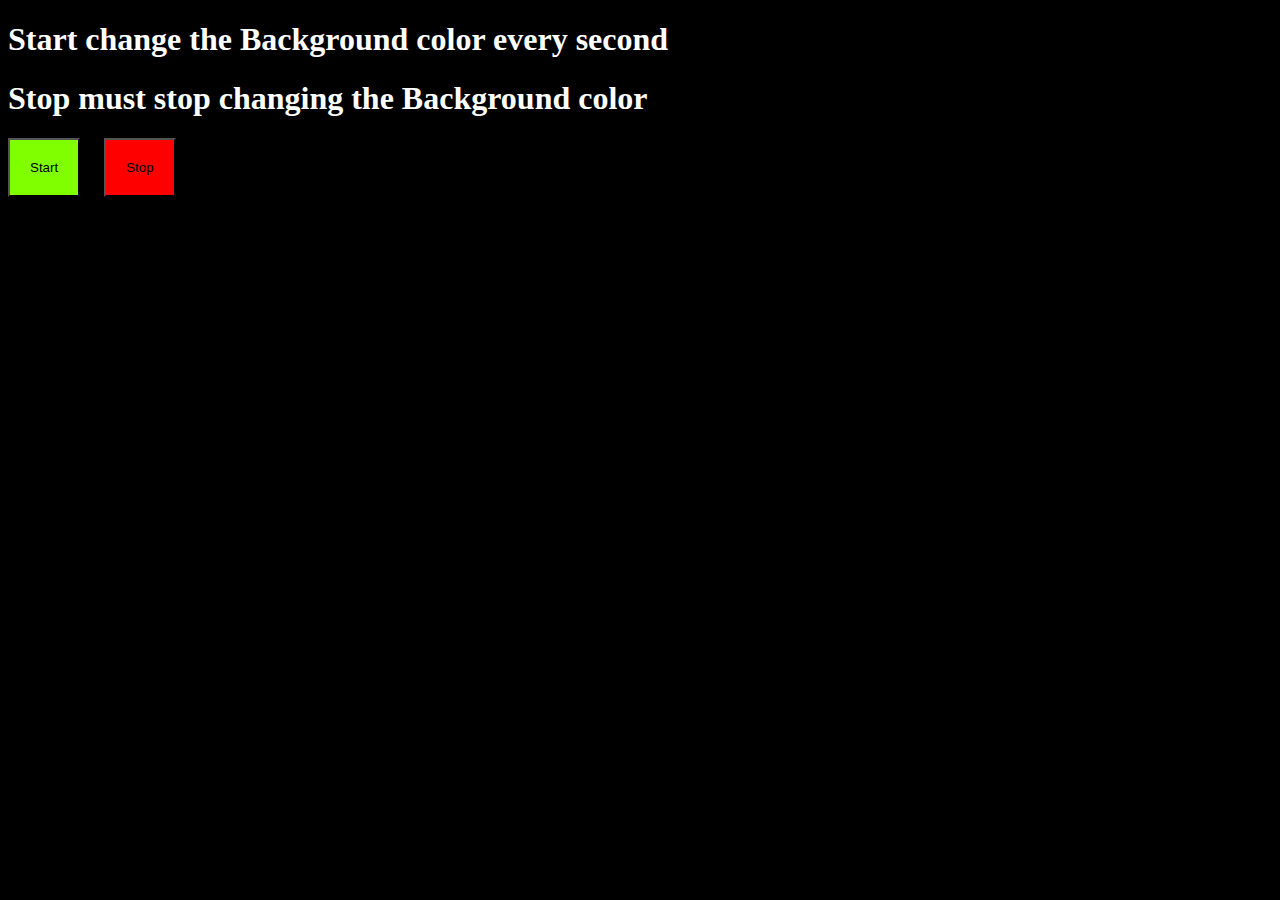
<file: 11_bg-change project/index.html>
<!DOCTYPE html>
<html lang="en">
<head>
    <meta charset="UTF-8">
    <meta name="viewport" content="width=device-width, initial-scale=1.0">
    
    <title>Background Changing</title>
    <style>
        body{
            background-color: black;
            color: white;
        }
        #stop{
            margin-left: 5px;
            padding: 20px 20px;
            background-color: red;
            cursor: pointer;
        }
        #start{
            margin-right: 15px;
            padding: 20px 20px;
            cursor: pointer;
            background-color: chartreuse;
        }
    </style>
</head>
<body>
    <h1>Start change the Background color every second</h1>
    <h1>Stop must stop changing the Background color</h1>
    <button id="start">Start</button>
    <button id="stop">Stop</button>
</body>
<script src="background.js"></script>
</html>
</file>
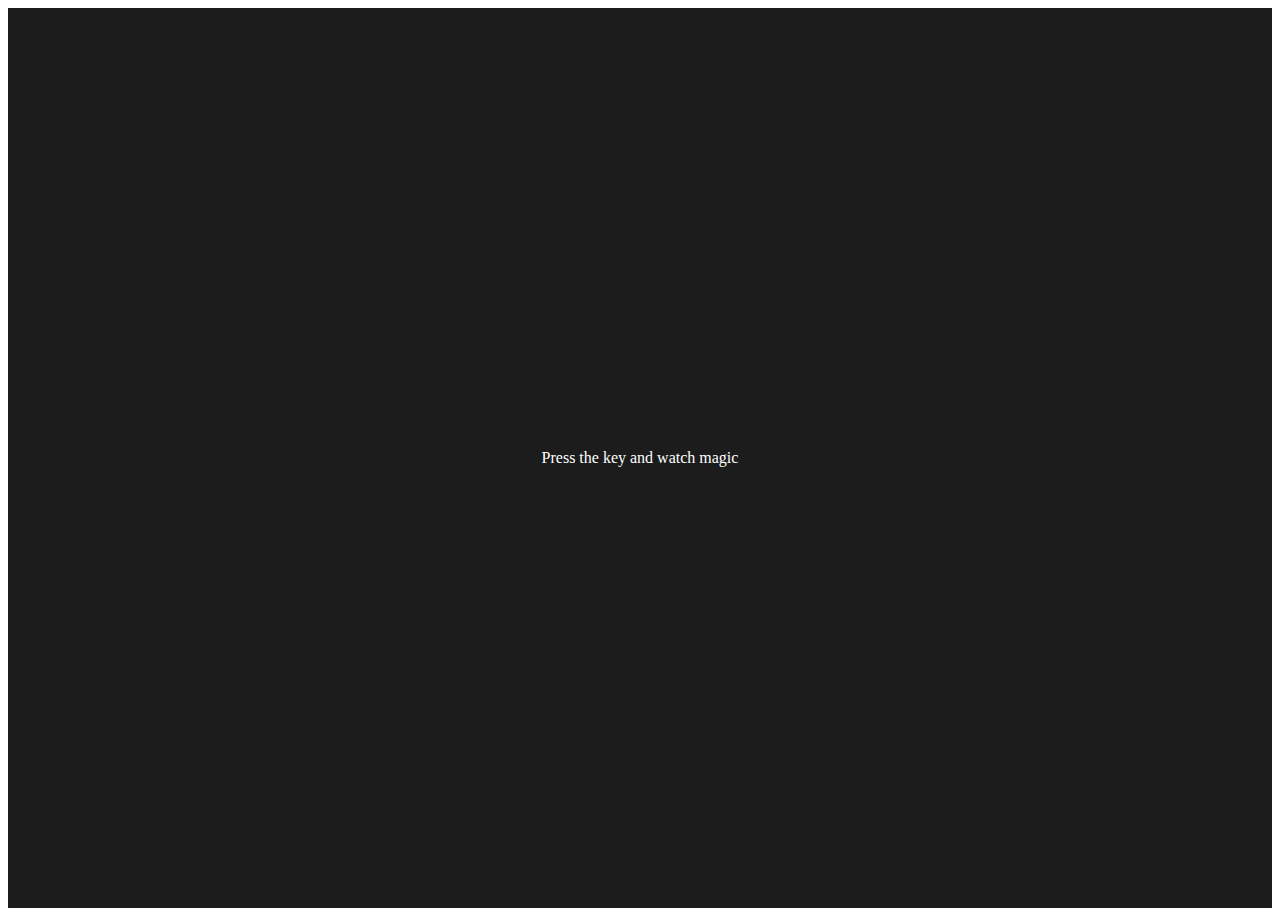
<file: 12_keyboard/index.html>
<!DOCTYPE html>
<html lang="en">
<head>
    <meta charset="UTF-8">
    <meta name="viewport" content="width=device-width, initial-scale=1.0">
    <title>Key-Borad</title>
    <style>
        table, th,td{
            border: 1px solid #e7e7e7;
        }
        .project{
            background-color: #1c1c1c;
            color: #ffffff;
            display: flex;
            align-items: center;
            justify-content: center;
            text-align: center;
            height: 100vh;
        }
        .color {
        color: aliceblue;
        display: flex;
        flex-direction: row;
      }
    </style>
</head>
<body>
    <div class="project">
        <div class="insert">
            <div class="key">
                Press the key and watch magic
            </div>
        </div>
    </div>
    
</body>
<script src="key.js"></script>
</html>
</file>
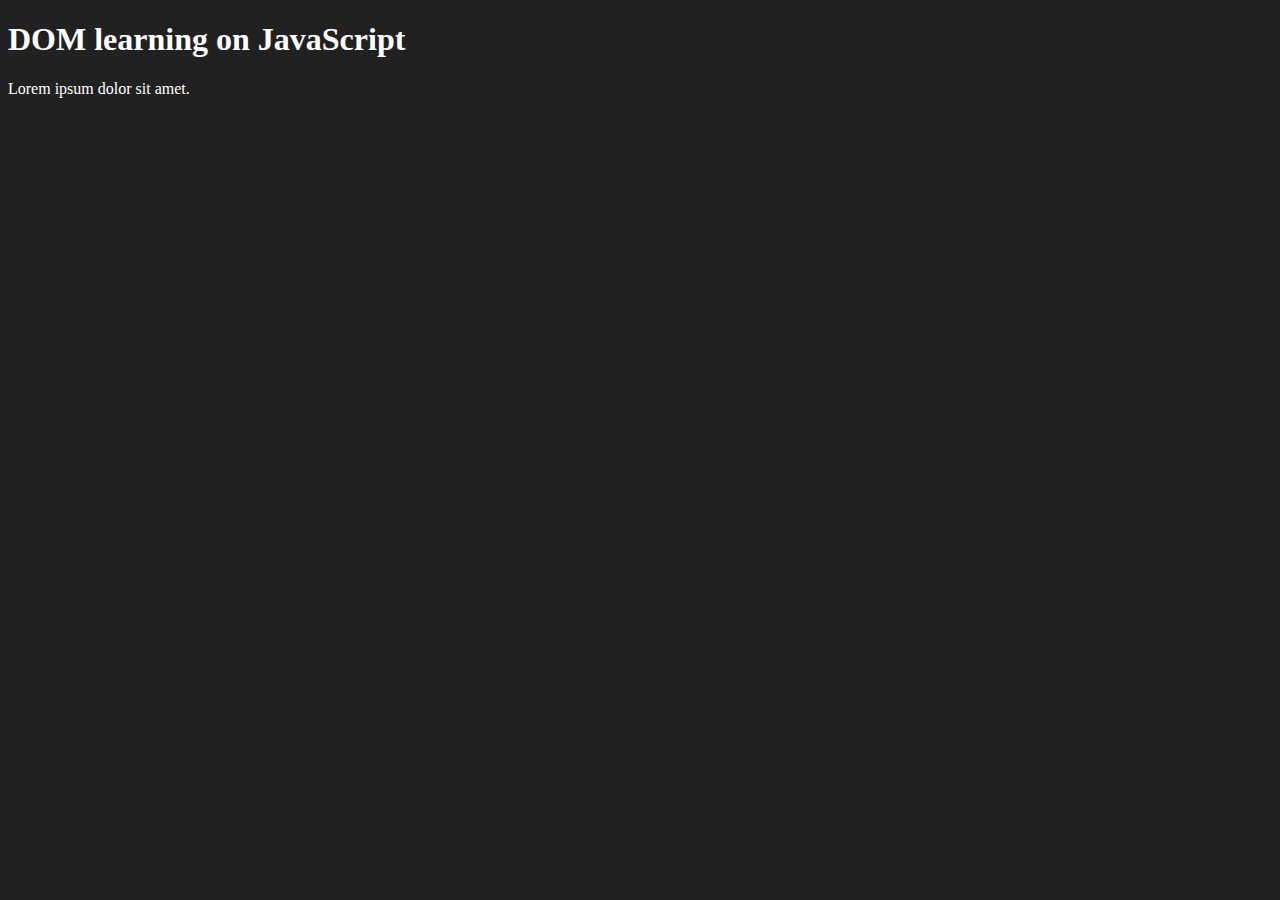
<file: 06_DOM/one.html>
<!DOCTYPE html>
<html lang="en">
<head>
    <meta charset="UTF-8">
    <title>DOM learning</title>
    <style>
        .bg-black{
            background-color: #212121;
            color: #ffffff
        }
    </style>
</head>
<body class="bg-black">
    <div >
        <h1 id="title" class="heading">DOM learning on JavaScript <span style="display: none;">test text</span></h1>
        <p>Lorem ipsum dolor sit amet.</p>
    </div>
</body>
</html>
</file>
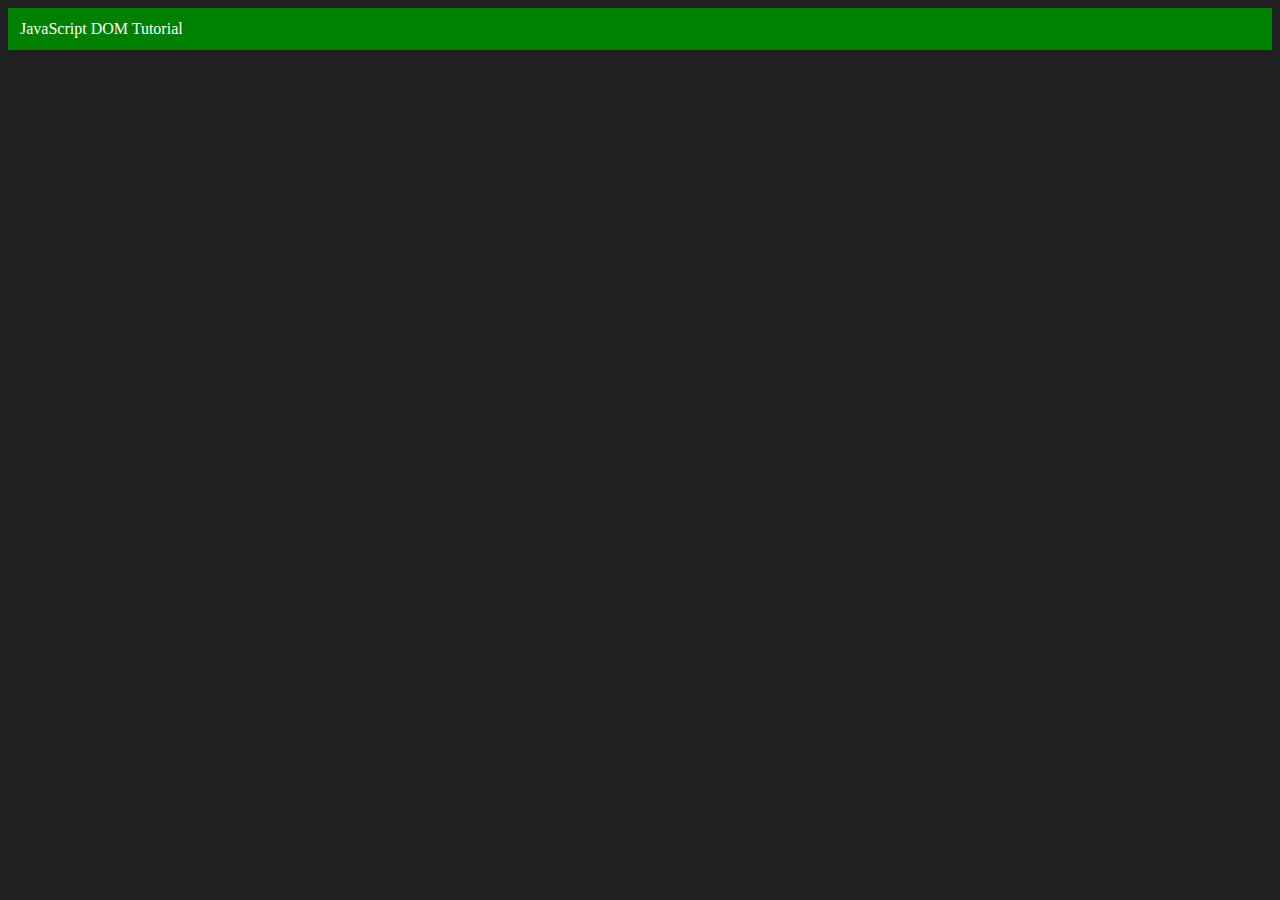
<file: 06_DOM/three.html>
<!DOCTYPE html>
<html lang="en">
<head>
    <meta charset="UTF-8">
    <meta name="viewport" content="width=device-width, initial-scale=1.0">
    <title>DOM - 3 </title>
</head>
<body style="background-color: #212121; color: #ffffff">
    
</body>
<script>
    const div = document.createElement('div')
    console.log(div);
    div.className= "main"
    div.id = Math.round(Math.random() *10 +1)
    div.setAttribute("title", "generated title()")
    div.style.backgroundColor = "green"
    div.style.padding = "12px"
    // div.innterText = "JavaScript DOM Tutorial"
    const addText = document.createTextNode("JavaScript DOM Tutorial")
    div.appendChild(addText)

    document.body.appendChild(div)
</script>
</html>
</file>
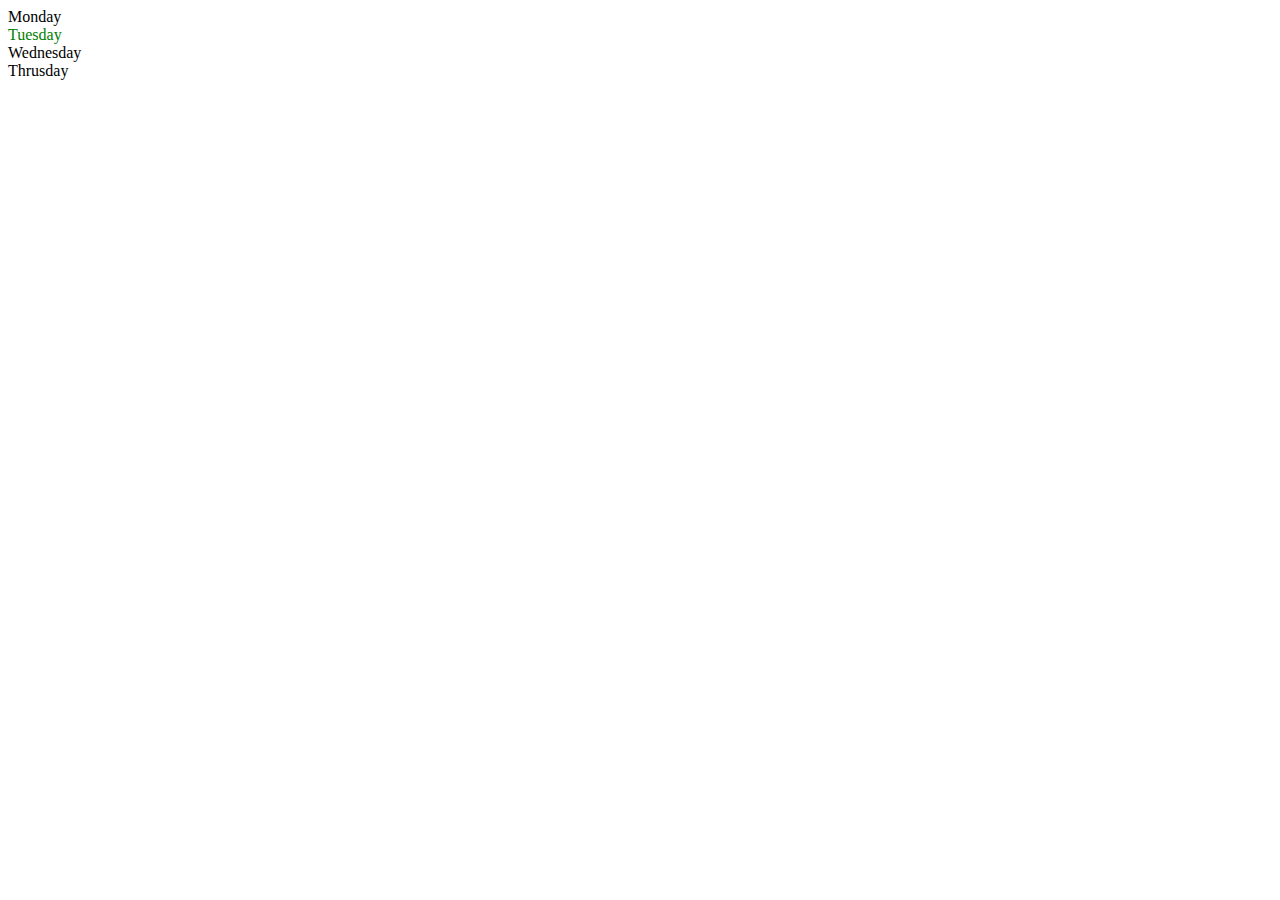
<file: 06_DOM/two.html>
<!DOCTYPE html>
<html lang="en">
<head>
    <meta charset="UTF-8">
    <title>DOM tutorial</title>
</head>
<body>
    <div class="parent">
        <div class="day">Monday</div>
        <div class="day">Tuesday</div>
        <div class="day">Wednesday</div>
        <div class="day">Thrusday</div>
    </div>
</body>
<script>
    const parent = document.querySelector('.parent')
    console.log(parent);
    console.log(parent.children);
    console.log(parent.children[1]);

    for(let i = 0;i<parent.children.length;i++){
        console.log(parent.children[i].innerHTML)
    }
    parent.children[1].style.color = 'Green'
    console.log(parent.firstElementChild);
    console.log(parent.lastElementChild);

    const dayOne = document.querySelector('.day')
    console.log(dayOne)
    console.log(dayOne.parentElement)
    console.log(dayOne.nextElementSibling);

    console.log("NODES: ", parent.childNodes);
    
    
</script>
</html>
</file>
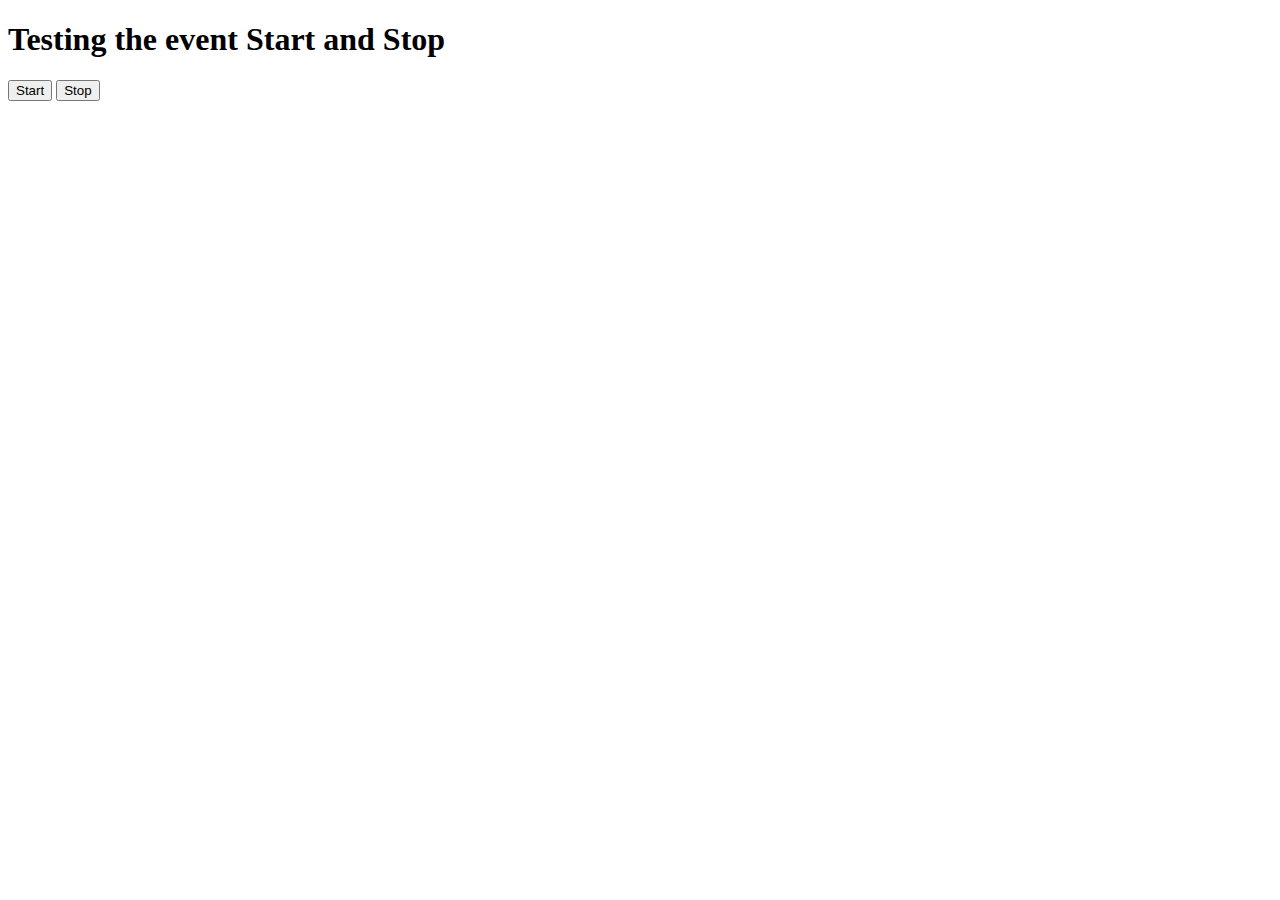
<file: 10_Events/three.html>
<!DOCTYPE html>
<html lang="en">
<head>
    <meta charset="UTF-8">
    <meta name="viewport" content="width=device-width, initial-scale=1.0">
    <title>Document</title>
</head>
<body>
    <h1>Testing the event Start and Stop</h1>
    <button id="start">Start</button>
    <button id="stop">Stop</button>
</body>
<script>
    const sayDate = function(str){
        console.log(str,Date.now());
    }
    const intervalId = setInterval(sayDate,1000, "Hi:- ")
    
    document.querySelector("#stop").addEventListener('click',function(){
        console.log("Stopped");
        clearInterval(intervalId);
    })
    document.querySelector("#start").addEventListener("click", function(){
        console.log("Started Again");
        setInterval(sayDate,1000,"New:- ");
    })
</script>
</html>
</file>
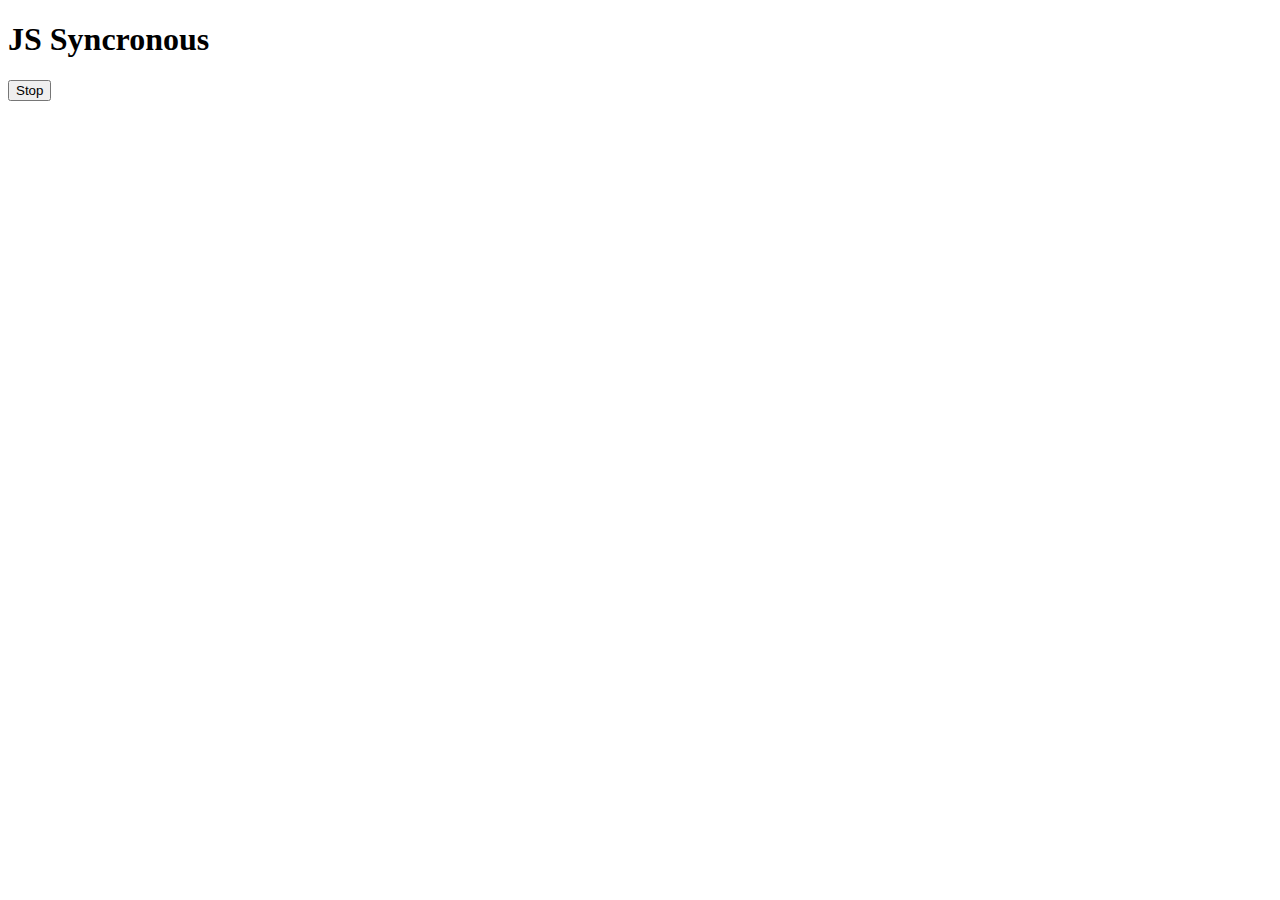
<file: 10_Events/two.html>
<!DOCTYPE html>
<html lang="en">
<head>
    <meta charset="UTF-8">
    <meta name="viewport" content="width=device-width, initial-scale=1.0">
    <title>Document</title>
</head>
<body>
    <h1>JS Syncronous </h1>
    <button id="stop">Stop</button>

</body>
<script>
    // executed one after the set time
    // setTimeout(function(){
    //     console.log("Krishan")
    // }, 2000);

    // // different way of the same above
    // const sayName = function(){
    //     console.log("Hola Krishan");
    // }
    // setTimeout(sayName,2000);

    // change the h1 text after 3 sec
    const changeText = function(){
        document.querySelector('h1').innerHTML = "Best Js series";
        
    }
    const changeMe = setTimeout(changeText,3000); // variable created to use as the reference in case to stop the event

    // this stop the event 
    document.querySelector('#stop').addEventListener('click', function(){
        clearTimeout(changeMe);
        console.log("Stopped");
    })
</script>
</html>
</file>
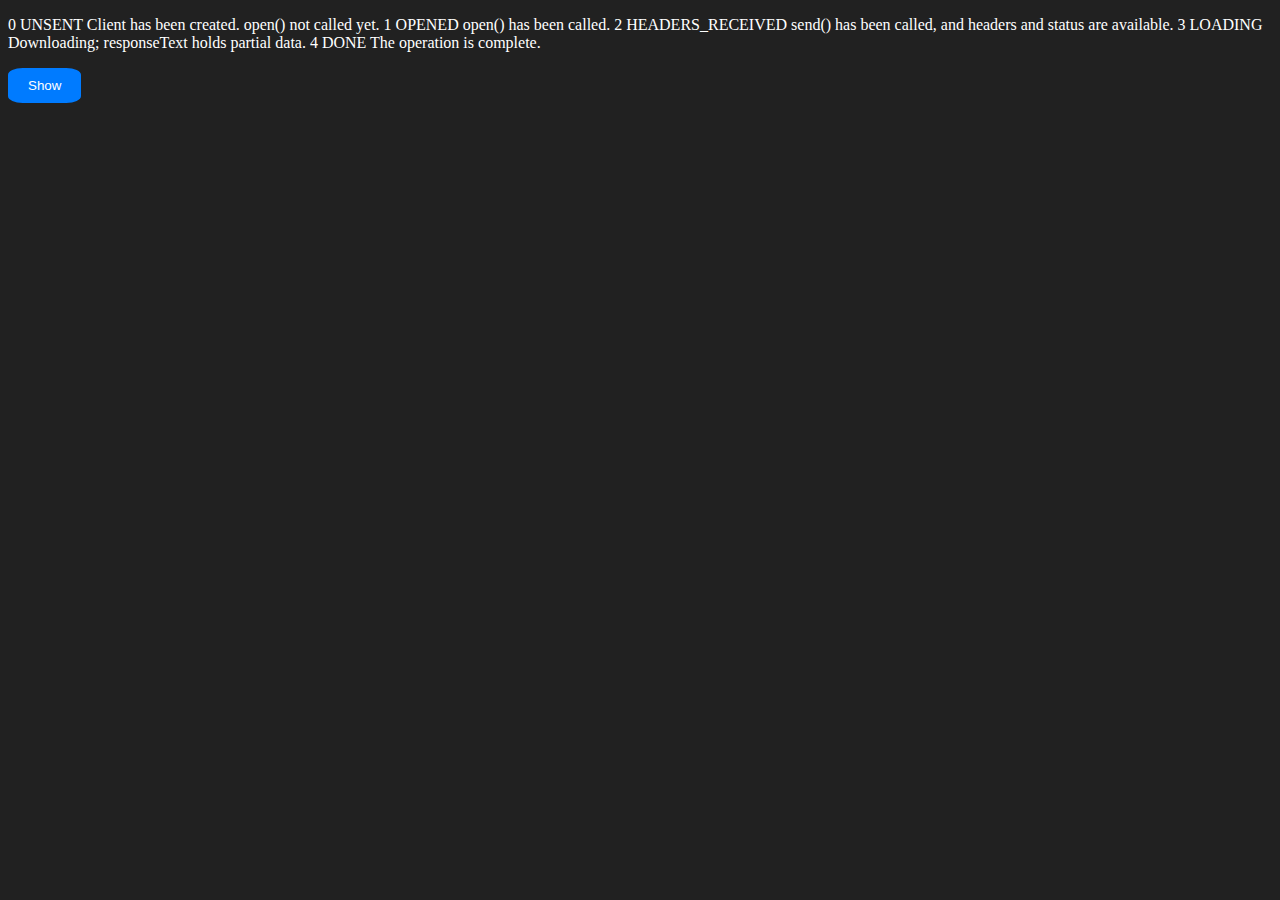
<file: 13_advance_one/ApiRequest.html>
<!DOCTYPE html>
<html lang="en">
<head>
    <meta charset="UTF-8">
    <meta name="viewport" content="width=device-width, initial-scale=1.0">
    <title>Document</title>
    <style>
        *{
            background-color: #212121;
            color: #ffffff;
        }
        .card {
            border: 1px solid #fff;
            padding: 20px;
            text-align: center;
        }
        img {
            border-radius: 50%;
        }
        button {
            padding: 10px 20px;
            background-color: #007bff;
            border: none;
            cursor: pointer;
            border-radius: 20%;
        }
        button:hover {
            background-color: #07d03d;
            border-radius: 20%;
        }
    </style>
</head>
<body>
    <p>
        0	UNSENT	Client has been created. open() not called yet.
1	OPENED	open() has been called.
2	HEADERS_RECEIVED	send() has been called, and headers and status are available.
3	LOADING	Downloading; responseText holds partial data.
4	DONE	The operation is complete.
    </p>
    <div class="insert">
        <button onclick="getProfile()">Show</button>
    </div>
</body>
<script>
    function getProfile(){
        const requestUrl = 'https://api.github.com/users/hiteshchoudhary';
        const xhr = new XMLHttpRequest();
        xhr.open('GET',requestUrl);
        xhr.onreadystatechange = function(){
            console.log(xhr.readyState);
            if(xhr.readyState === 4){

                // $$$ learning  $$$$

            // const data = this.responseText;
            // // console.log(typeof data); // string(data come in form of string)
            // console.log(data.followers); // undefined (due to string but it try fetch objects)
            
            // const d = JSON.parse(this.responseText); // convert text (string) into a JavaScript Object 
            // console.log(d.followers); // this will give followers
            // console.log(d);

// ############################################################################
            
            // ######### fetching the photo,name,follower using API
                const data = JSON.parse(this.responseText);
                const urlA = data.avatar_url;
                const follow = data.followers;
                const insert = document.querySelector(".insert");
                
                insert.innerHTML = `
                        <div class="card"> <img src="${urlA}" width="500px" height="600px">
                        <h2>${data.name}</h2>
                        <p>Followers: ${follow}</p> 
                        </div>
                        `;
            }
            
        }
        xhr.send();
    }
</script>
</html>
</file>
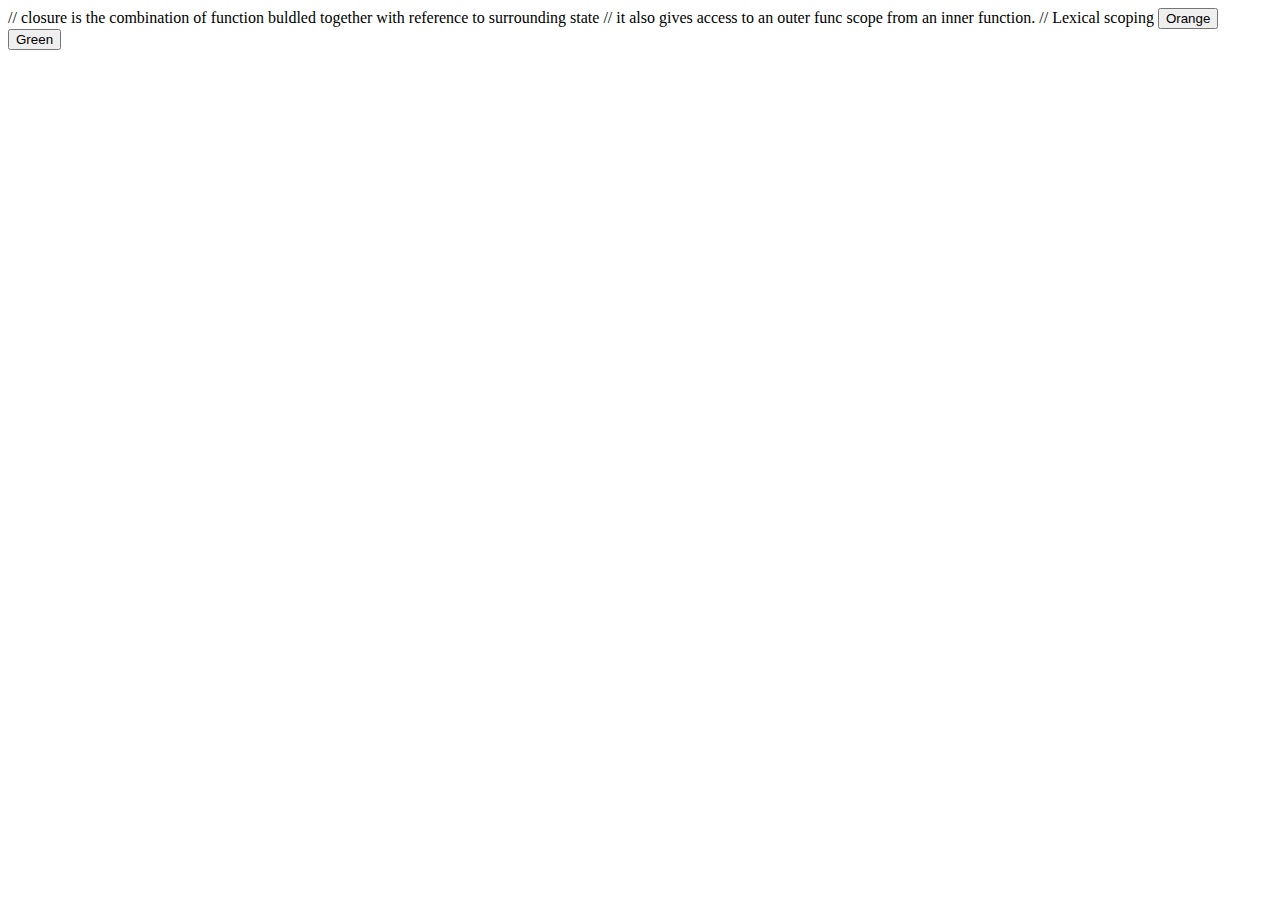
<file: 15)fun_with_js/closure.html>
// closure is the combination of function buldled together with reference to surrounding state
// it also gives access to an outer func scope from an inner function.


// Lexical scoping

<!DOCTYPE html>
<html lang="en">
<head>
    <meta charset="UTF-8">
    <meta name="viewport" content="width=device-width, initial-scale=1.0">
    <title>Closure</title>
</head>
<body>
    <button id="orange">Orange</button>
    <button id="green">Green</button>
</body>
<script>

    //  this is called lexical scoping
    function init(){
        let name = "Morzilla";
        function displayName(){
            console.log(name);   // can have access to name
        }
        displayName();
    }
    init();
    console.log(name) // error


    /// closure

    // function inits() {
    //     var name = "Mozilla"; // name is a local variable created by init
    //     function displayNames() { // displayName() is the inner function, a closure
    //         console.log(name); // use variable declared in the parent function
    //     }
    //     return displayNames;  // this will return whole lexical scope(memory) / share the                                       reference of the function
    // }
    // const myfunc = inits();
    // myfunc();


</script>
<script>
    // document.getElementById('orange').onclick = function(){
    //     document.body.style.backgroundColor = 'orange';
    // }
    // document.getElementById('green').onclick = function(){
    //     document.body.style.backgroundColor = 'green';
    // }


// ############################################################3

    // function clickHandler(color){
    //     document.body.style.backgroundColor = `${color}`;
    // }

    // document.getElementById('orange').onclick = clickHandler('orange'); 
    // // this will directly execute
    // document.getElementById('green').onclick = clickHandler('green'); 


// ############################################################3
    // real world use case of the closure 
    function clickHandler(color){
        return function(){
            document.body.style.backgroundColor = `${color}`;
        }
    }
    document.getElementById('orange').onclick = clickHandler('orange'); 
    document.getElementById('green').onclick = clickHandler('green'); 
</script>
</html>
</file>
